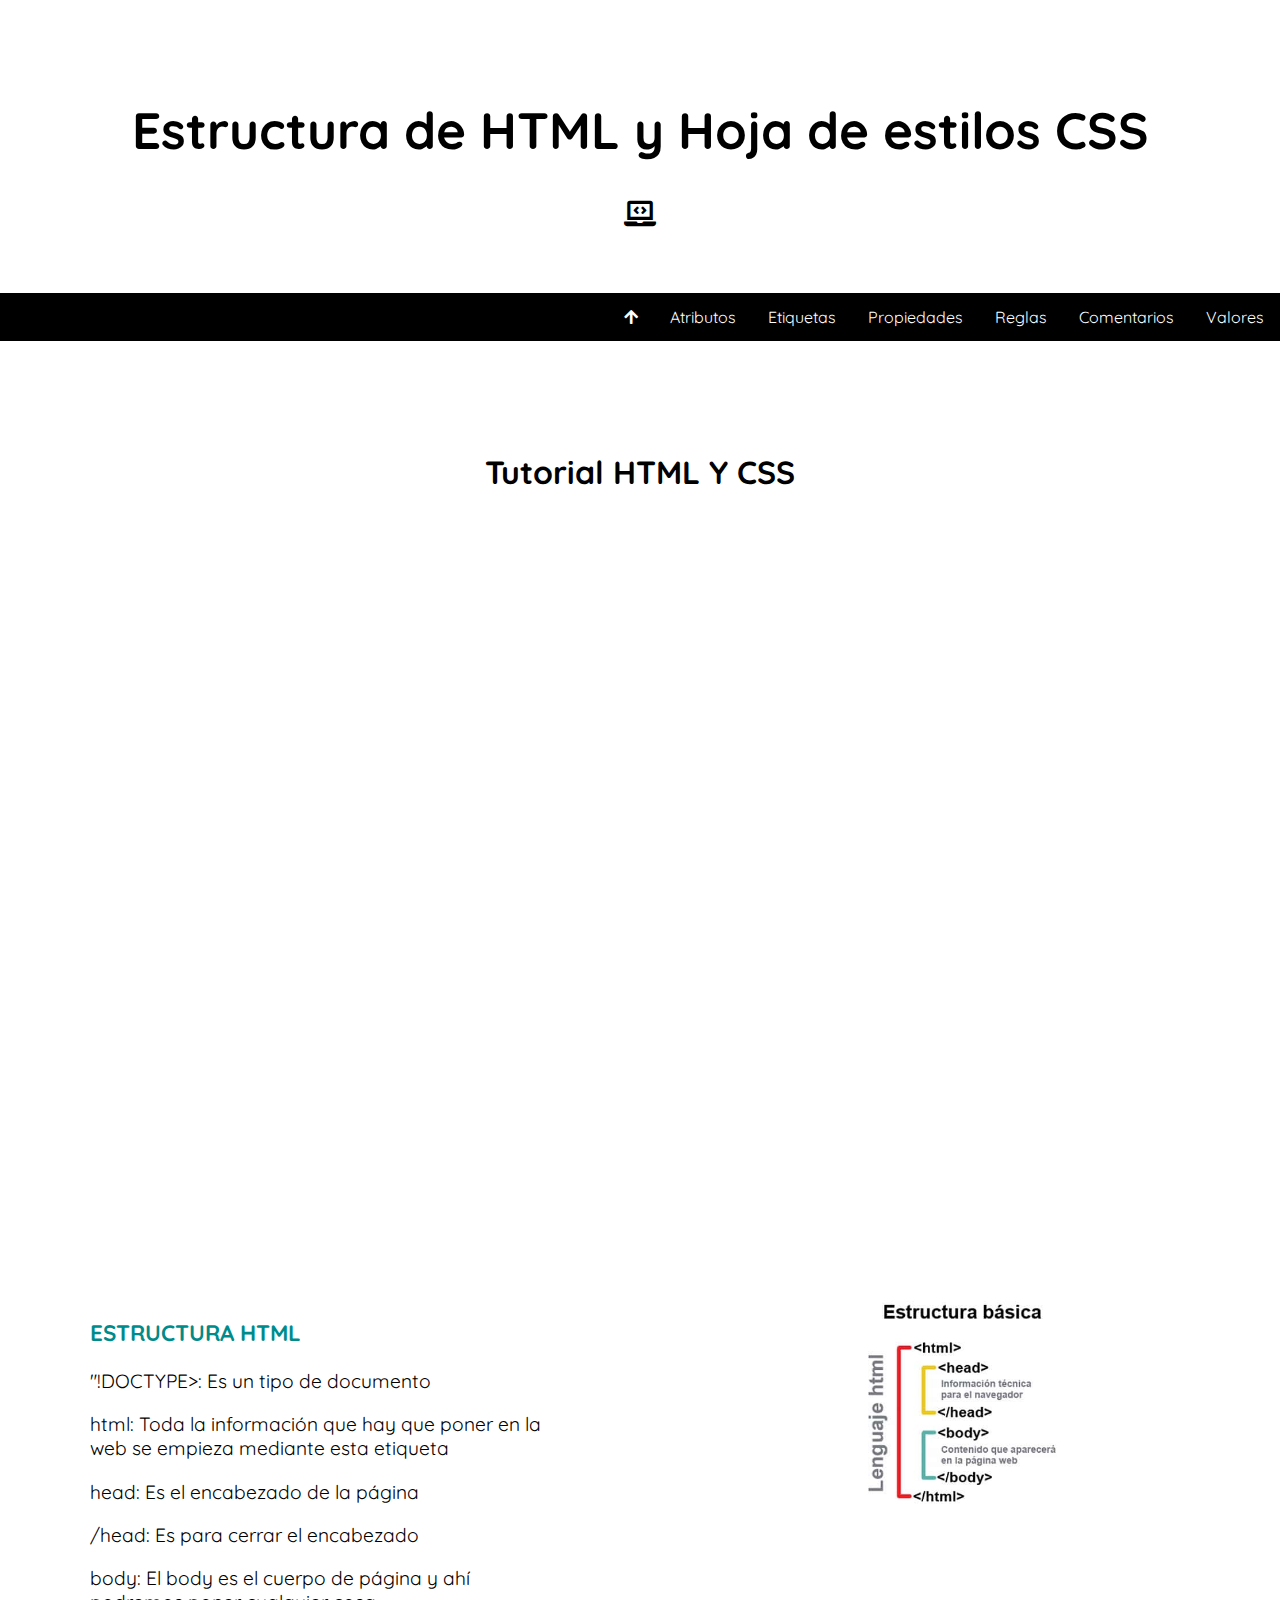
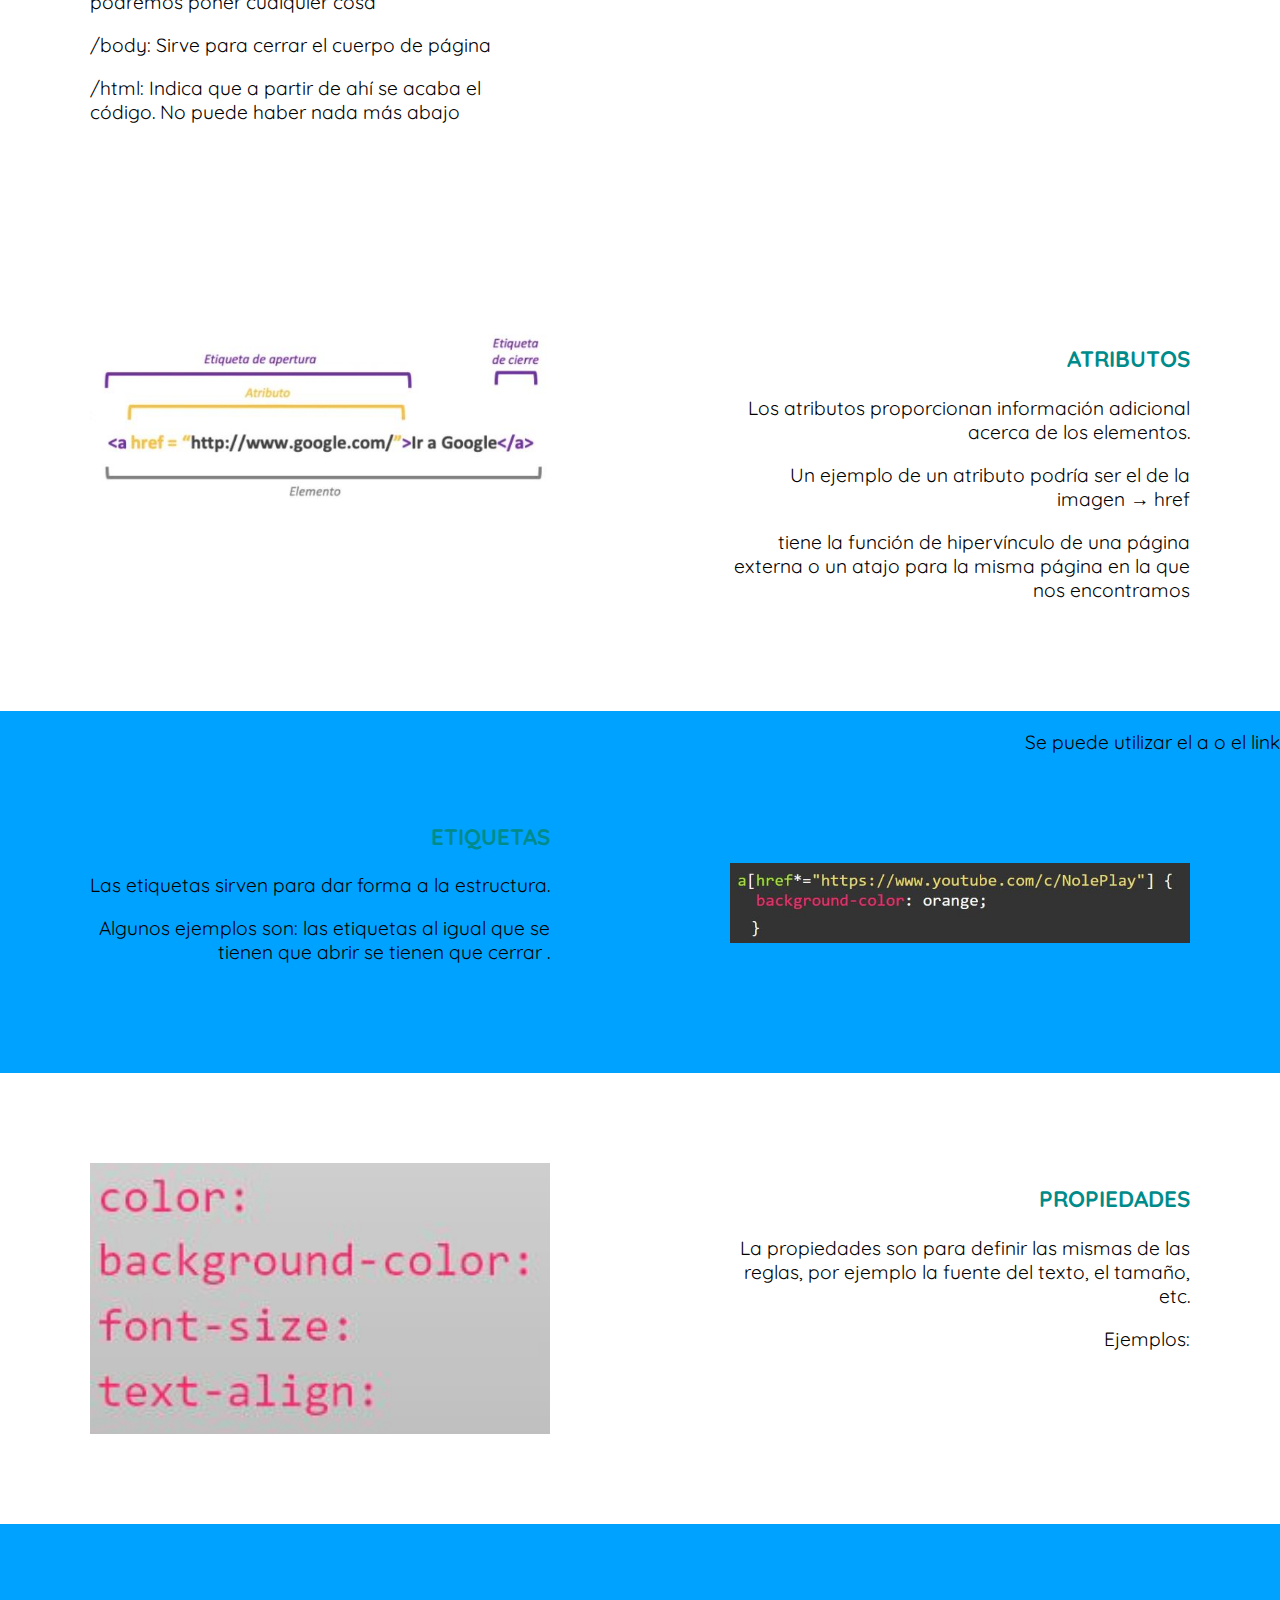
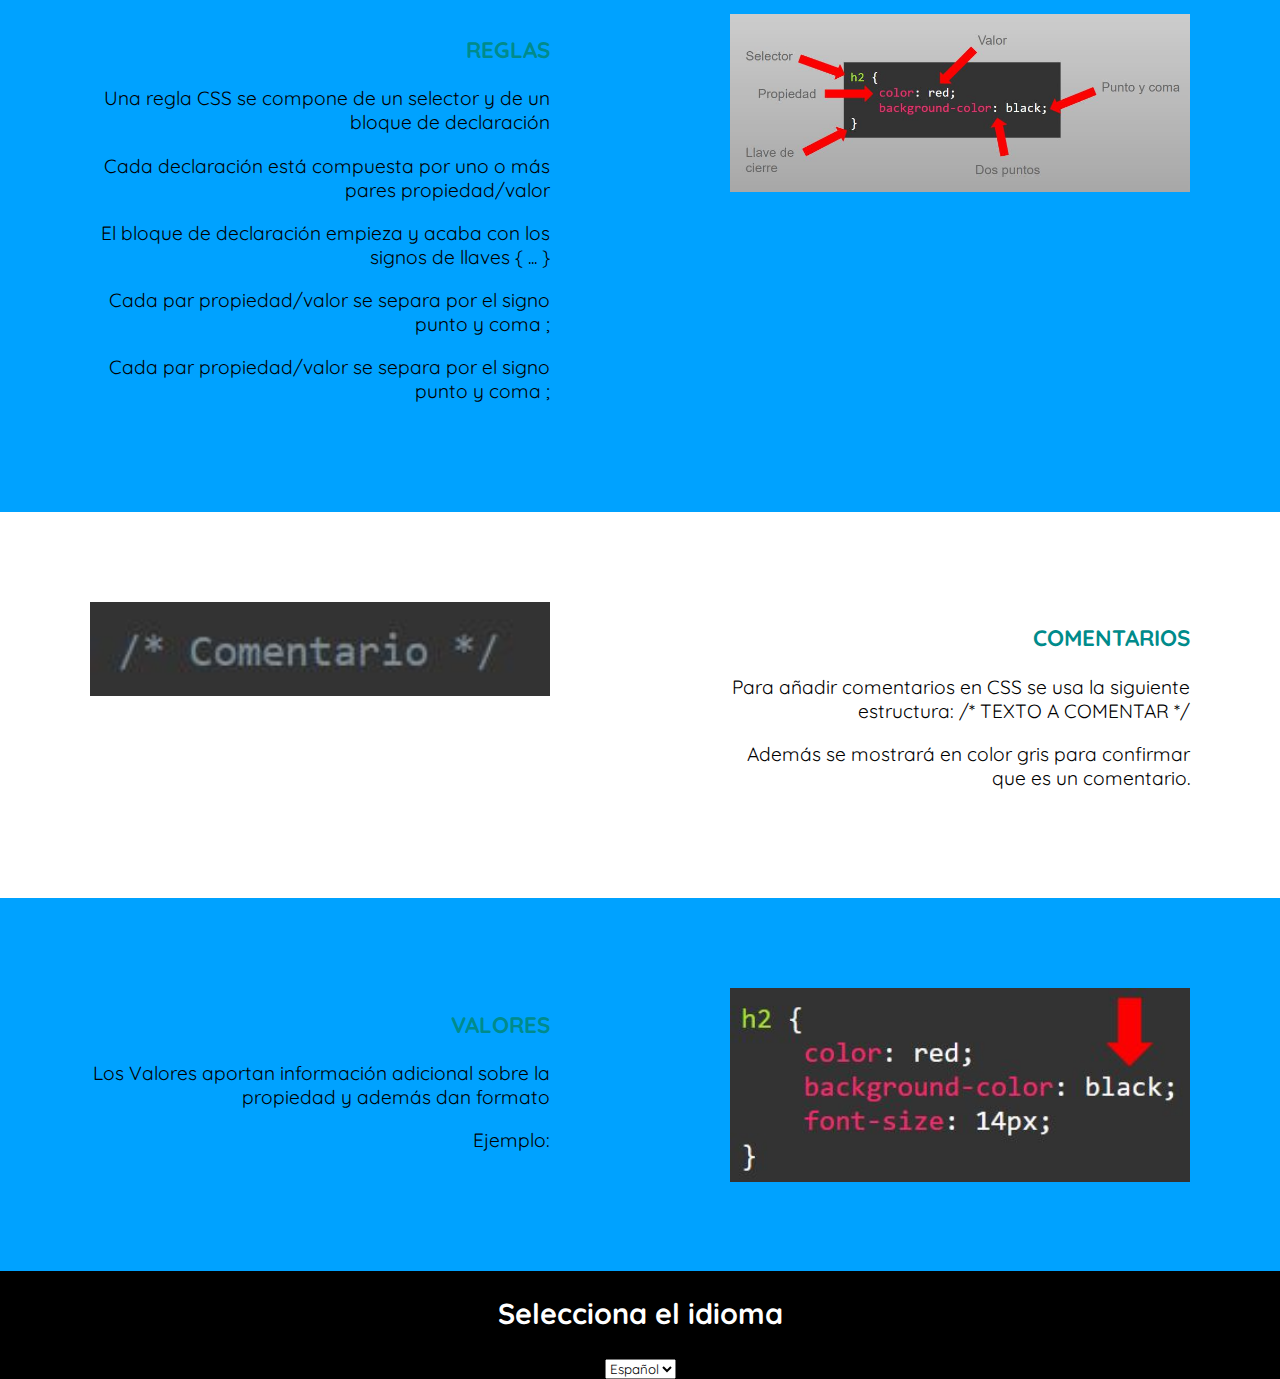
<file: index.html>
<!DOCTYPE html>
<html lang="en">

<head>
    <title>EVA</title>
    <meta http-equiv="X-UA-Compatible" content="IE=edge">
    <meta name="viewport" content="width=device-width, initial-scale=1.0">
    <link rel="stylesheet" href="./css/style.css">
    <link rel="preconnect" href="https://fonts.gstatic.com">
    <link href="https://fonts.googleapis.com/css2?family=Quicksand:wght@300&display=swap" rel="stylesheet">
    <script src="./js/codigo.js"></script>
    <link href="./fontawesome/css/all.css" rel="stylesheet">

</head>

<body>
    <div id="header">
        <h1>Estructura de HTML y Hoja de estilos CSS</h1>
        <i class="fas fa-laptop-code"></i>
    </div>

    <ul>
        <li><a href="#section8">Valores</a></li>
        <li><a href="#section7">Comentarios</a></li>
        <li><a href="#section6">Reglas</a></li>
        <li><a href="#section5">Propiedades </a></li>
        <li><a href="#section4">Etiquetas</a></li>
        <li><a href="#section3">Atributos </a></li>
        <li><a href="#header"><i class="fas fa-arrow-up"></i></a></li>
    </ul>


    <div id="section1">

        <div id="column1">
            <h1>Tutorial HTML Y CSS</h1>
            <iframe src="https://www.youtube.com/embed/gUvaSIIHj_k" width="900" height="600" title="YouTube video player" frameborder="0" allow="accelerometer; autoplay; clipboard-write; encrypted-media; gyroscope; picture-in-picture" allowfullscreen></iframe>
        </div>
    </div>

    <div id="section2">
        <div class="column2">
            <h3>ESTRUCTURA HTML </h3>
            <p>"!DOCTYPE>: Es un tipo de documento </p>

            <p>html: Toda la información que hay que poner en la web se empieza mediante esta etiqueta </p>

            <p> head: Es el encabezado de la página </p>
            <p> /head: Es para cerrar el encabezado</p>


            <p> body: El body es el cuerpo de página y ahí podremos poner cualquier cosa </p>
            <p>/body: Sirve para cerrar el cuerpo de página </p>

            <p>/html: Indica que a partir de ahí se acaba el código. No puede haber nada más abajo</p>


        </div>
    </div>

    <div class="column2">
        <img src="./img/estructura-basica-de-una-pagina-web-en-html.jpg" alt="Imagen estructura ">
    </div>

    <div id="section3">
        <div class="column2">
            <img src="./img/atributos.JPG" alt="Imagen de los atributos ">
        </div>
        <div class="column2">
            <h3>ATRIBUTOS</h3>
            <p>Los atributos proporcionan información adicional acerca de los elementos. </p>
            <p> Un ejemplo de un atributo podría ser el de la imagen → href </p>
            <p>tiene la función de hipervínculo de una página externa o un atajo para la misma página en la que nos encontramos
        </div>
    </div>

    <div id="section4">
        <div class="column2">
            <h3>ETIQUETAS</h3>
            <p> Las etiquetas sirven para dar forma a la estructura.</p>
            <p> Algunos ejemplos son: las etiquetas al igual que se tienen que abrir se tienen que cerrar .
            </p>
        </div>
        <p> Se puede utilizar el a o el link</p>
        <div class="column2">
            <img src="./img/etiquetas.JPG" alt="Imagen etiquetas ">
        </div>
    </div>


    <div id="section5">
        <div class="column2">
            <img src="./img/propiedades.JPG" alt="Imagen de las propiedades">
        </div>
        <div class="column2">
            <h3>PROPIEDADES</h3>
            <p>La propiedades son para definir las mismas de las reglas, por ejemplo la fuente del texto, el tamaño, etc. </p>
            <p> Ejemplos: </p>
        </div>
    </div>

    <div id="section6">
        <div class="column2">
            <h3>REGLAS</h3>
            <p> Una regla CSS se compone de un selector y de un bloque de declaración</p>
            <p>Cada declaración está compuesta por uno o más pares propiedad/valor</p>
            <p> El bloque de declaración empieza y acaba con los signos de llaves { ... }</p>
            <p>Cada par propiedad/valor se separa por el signo punto y coma ; </p>
            <p>Cada par propiedad/valor se separa por el signo punto y coma ; </p>
        </div>
        <div class="column2">
            <img src="./img/reglas.JPG" alt="Imagen reglas ">

        </div>

        <div id="section7">
            <div class="column2">
                <img src="./img/comentarios.JPG" alt="Imagen de los comentarios">
            </div>
            <div class="column2">
                <h3>COMENTARIOS</h3>
                <p>Para añadir comentarios en CSS se usa la siguiente estructura: /* TEXTO A COMENTAR */ </p>
                <p> Además se mostrará en color gris para confirmar que es un comentario. </p>
            </div>
        </div>

        <div id="section8">
            <div class="column2">
                <h3>VALORES</h3>
                <p> Los Valores aportan información adicional sobre la propiedad y además dan formato </p>
                <p>Ejemplo: </p>
            </div>
            <div class="column2">
                <img src="./img/valores.JPG" alt="Imagen de los valores">

            </div>
        </div>

        <div id="section9">
            <div class="column1">
                <h2>Selecciona el idioma</h2>
                <select name="language" id="language" onchange="language()">
                                    <option value="ES" selected>Español</option>
                                    <option value="CA">Catalan</option>
                                </select>
            </div>
        </div>
    </div>

</body>
</file>
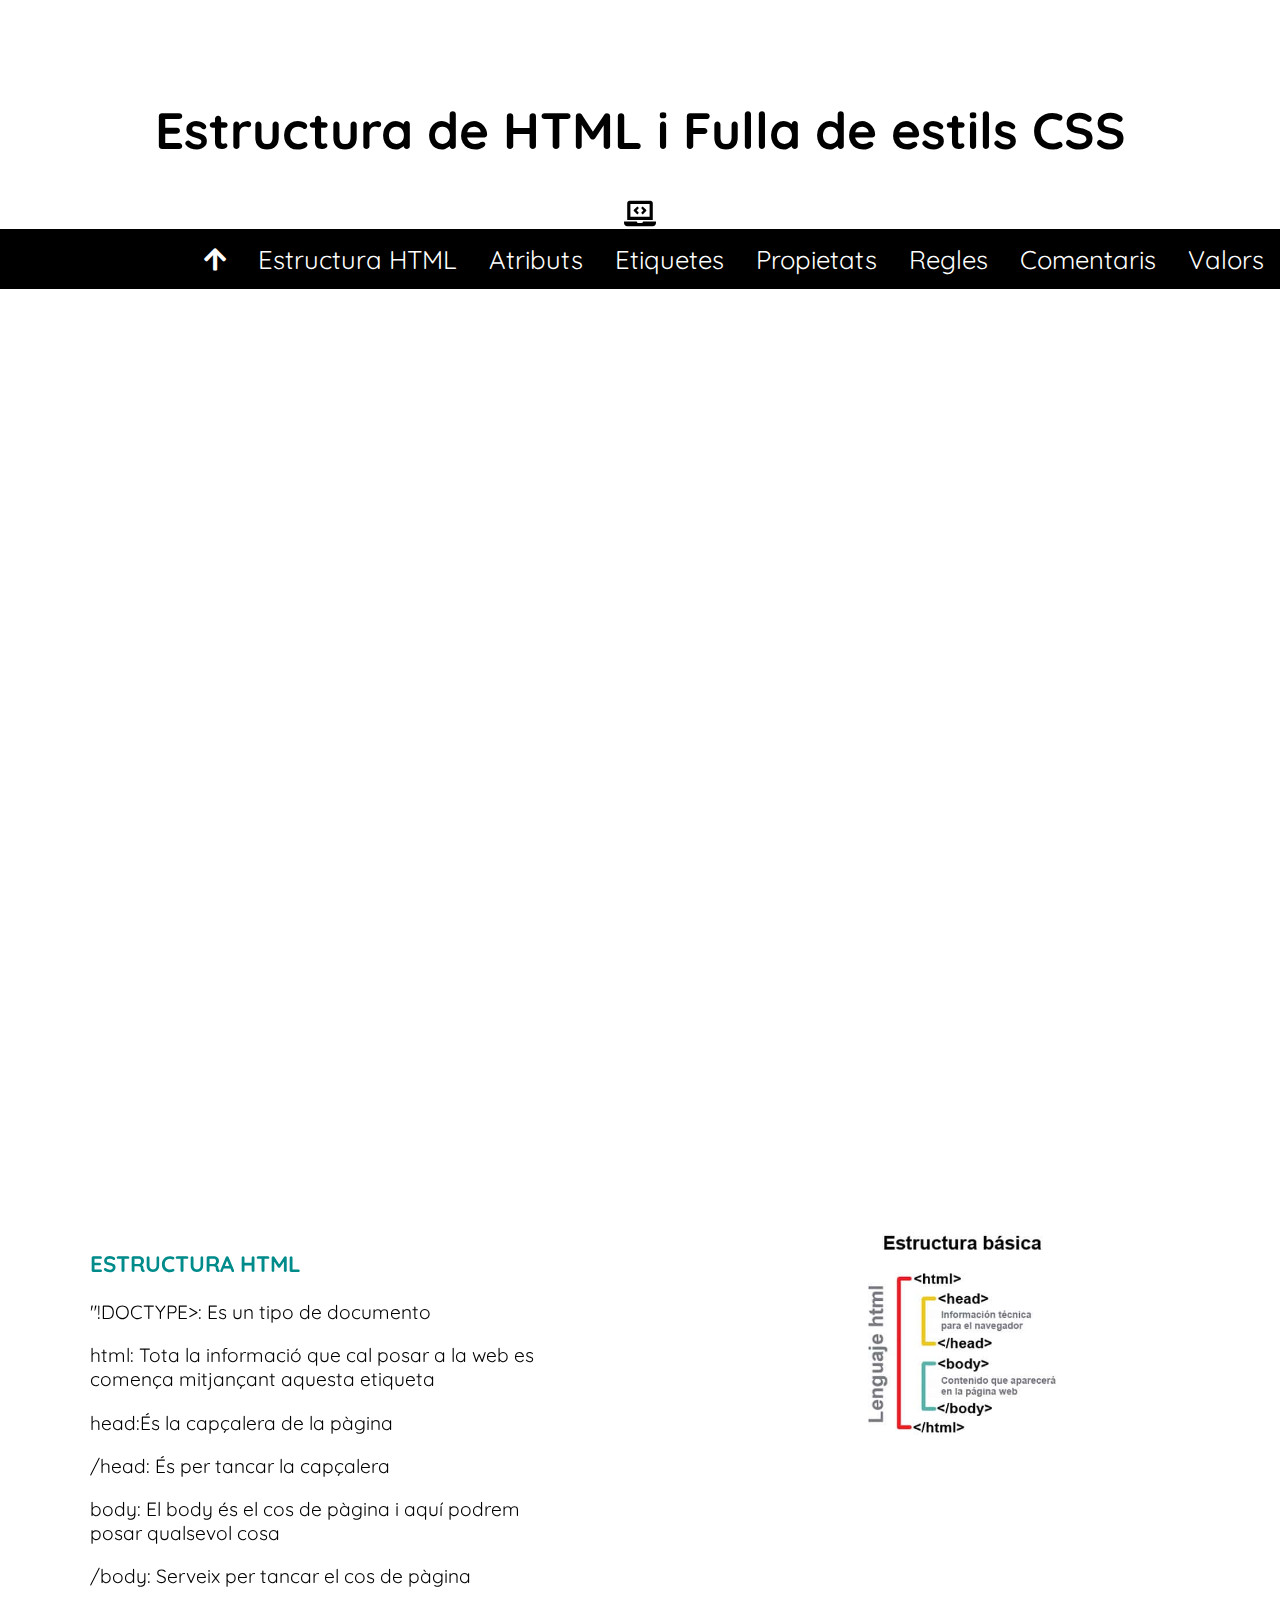
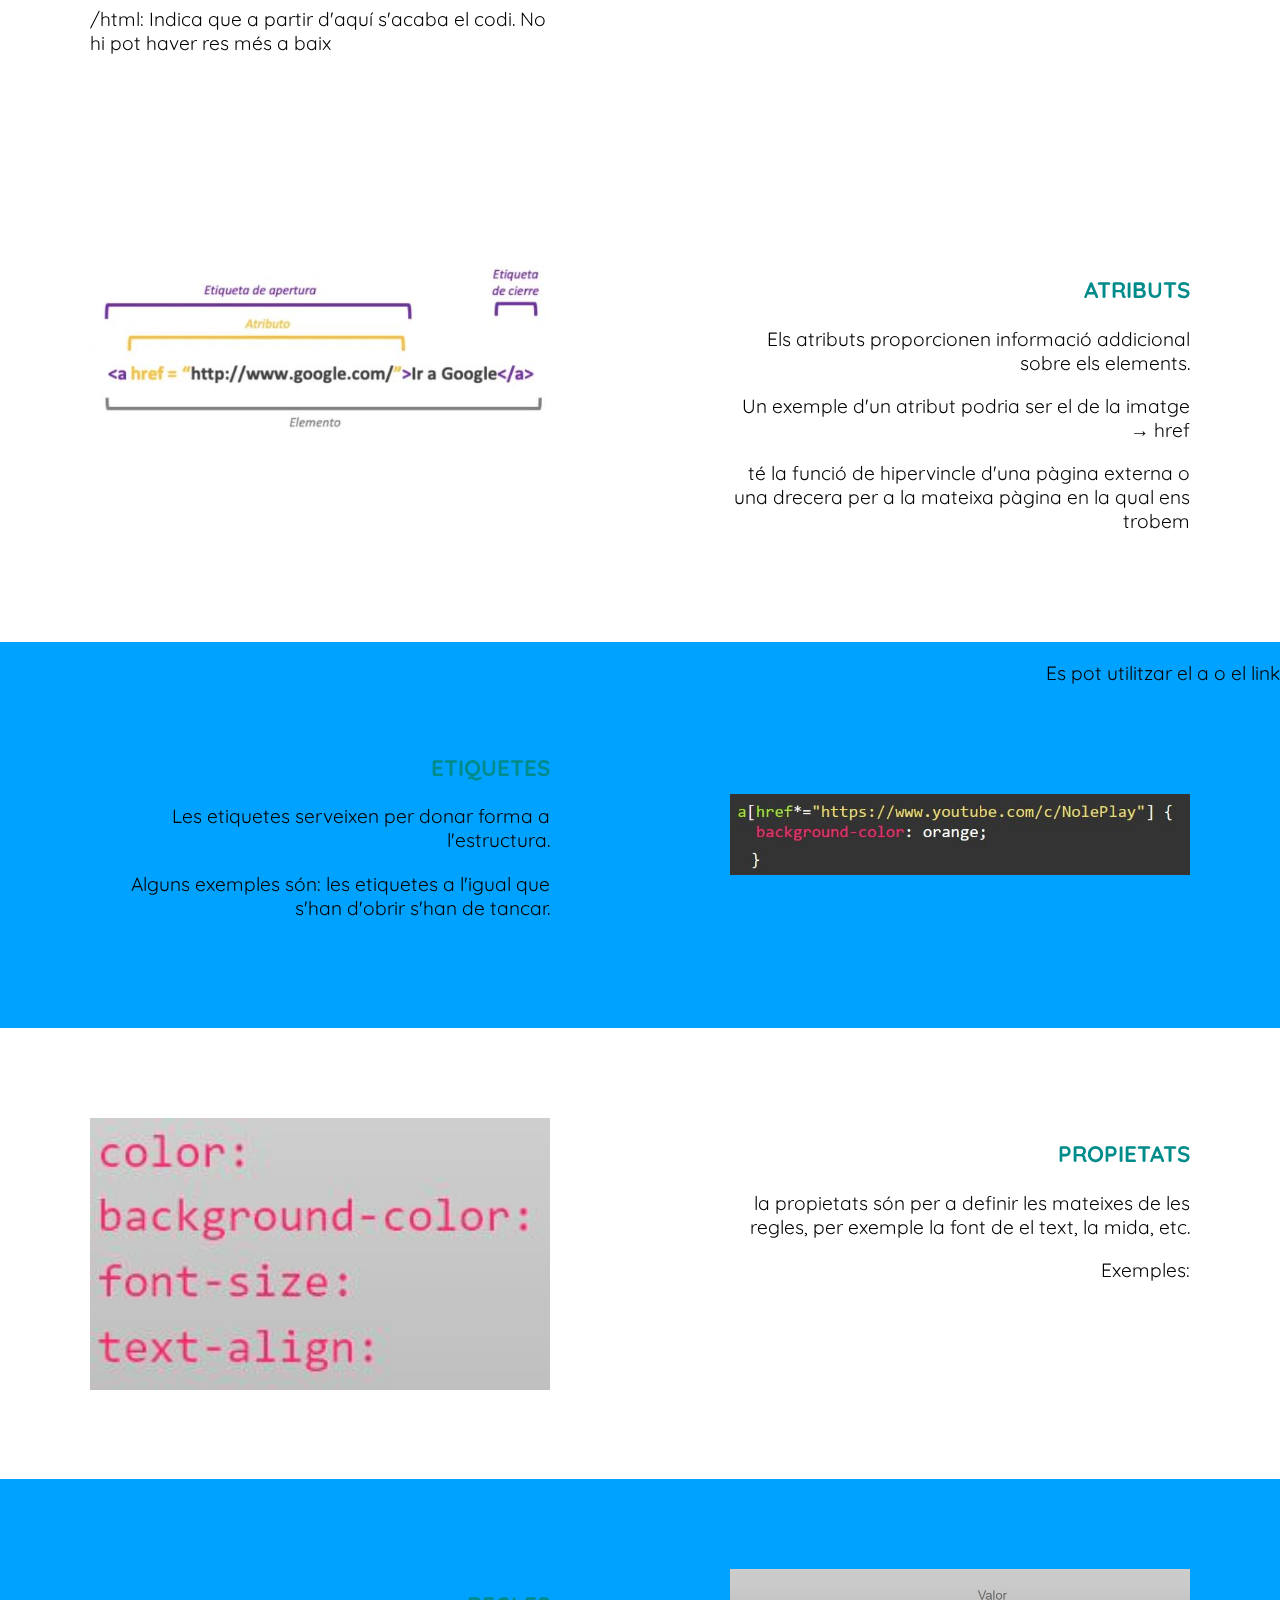
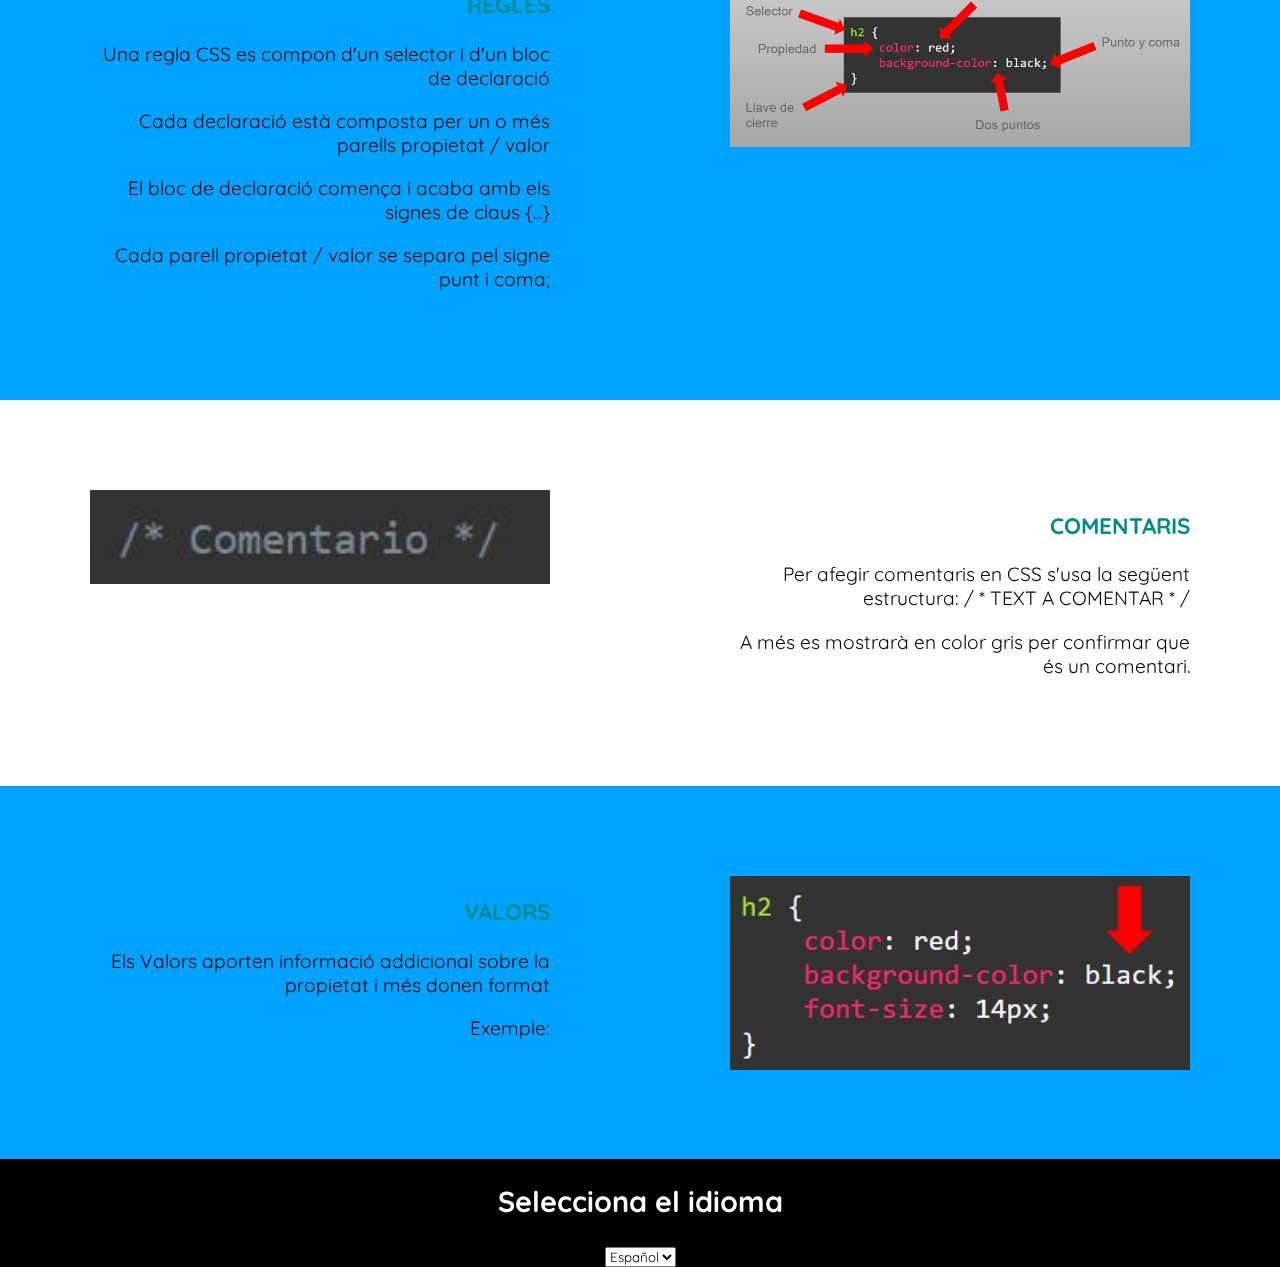
<file: en/index.html>
<!DOCTYPE html>
<html lang="en">

<head>
    <title>EVA</title>
    <meta http-equiv="X-UA-Compatible" content="IE=edge">
    <meta name="viewport" content="width=device-width, initial-scale=1.0">
    <link rel="stylesheet" href="../css/style.css">
    <link rel="preconnect" href="https://fonts.gstatic.com">
    <link href="https://fonts.googleapis.com/css2?family=Quicksand:wght@300&display=swap" rel="stylesheet">
    <script src="../js/codigo.js"></script>
    <link href="../fontawesome/css/all.css" rel="stylesheet">

</head>

<body>
    <div id="header">
        <h1>Estructura de HTML i Fulla de estils CSS</h1>
        <i class="fas fa-laptop-code"></i>
        <ul>

            <li><a href="#section8">Valors</a></li>
            <li><a href="#section7">Comentaris</a></li>
            <li><a href="#section6">Regles</a></li>
            <li><a href="#section5">Propietats</a></li>
            <li><a href="#section4">Etiquetes</a></li>
            <li><a href="#section3">Atributs </a></li>
            <li><a href="#section2">Estructura HTML </a></li>
            <li><a href="#header"><i class="fas fa-arrow-up"></i></a></li>
            <div id="section1">
                <i class="fas fa-laptop-code"></i>

        </ul>
        <div id="column1">
            <iframe src="https://www.youtube.com/embed/gUvaSIIHj_k" width="900" height="600" title="YouTube video player" frameborder="0" allow="accelerometer; autoplay; clipboard-write; encrypted-media; gyroscope; picture-in-picture" allowfullscreen></iframe>
        </div>
        </div>
        <div id="section2">
            <div class="column2">
                <h3>ESTRUCTURA HTML </h3>
                <p>"!DOCTYPE>: Es un tipo de documento </p>

                <p>html: Tota la informació que cal posar a la web es comença mitjançant aquesta etiqueta</p>

                <p> head:És la capçalera de la pàgina </p>
                <p> /head: És per tancar la capçalera</p>


                <p> body: El body és el cos de pàgina i aquí podrem posar qualsevol cosa </p>
                <p>/body: Serveix per tancar el cos de pàgina </p>

                <p>/html: Indica que a partir d'aquí s'acaba el codi. No hi pot haver res més a baix</p>


            </div>
        </div>
        <div class="column2">
            <img src="../img/estructura-basica-de-una-pagina-web-en-html.jpg" alt="Imagen estructura ">
        </div>

        <div id="section3">
            <div class="column2">
                <img src="../img/atributos.JPG" alt="Imagen de los atributos ">
            </div>
            <div class="column2">
                <h3>ATRIBUTS</h3>
                <p>Els atributs proporcionen informació addicional sobre els elements. </p>
                <p> Un exemple d'un atribut podria ser el de la imatge → href </p>
                <p>té la funció de hipervincle d'una pàgina externa o una drecera per a la mateixa pàgina en la qual ens trobem

            </div>
            <div id="section4">
                <div class="column2">
                    <h3>ETIQUETES</h3>
                    <p> Les etiquetes serveixen per donar forma a l'estructura.</p>
                    <p> Alguns exemples són: les etiquetes a l'igual que s'han d'obrir s'han de tancar.
                    </p>
                </div>
                <p> Es pot utilitzar el a o el link</p>
                <div class="column2">
                    <img src="../img/etiquetas.JPG" alt="Imagen etiquetas ">
                </div>


                <div id="section5">
                    <div class="column2">
                        <img src="../img/propiedades.JPG" alt="Imagen de las propiedades">
                    </div>
                    <div class="column2">
                        <h3>PROPIETATS</h3>
                        <p>la propietats són per a definir les mateixes de les regles, per exemple la font de el text, la mida, etc. </p>
                        <p> Exemples: </p>
                    </div>
                </div>

                <div id="section6">
                    <div class="column2">
                        <h3>REGLES</h3>
                        <p> Una regla CSS es compon d'un selector i d'un bloc de declaració</p>
                        <p>Cada declaració està composta per un o més parells propietat / valor</p>
                        <p> El bloc de declaració comença i acaba amb els signes de claus {...}</p>
                        <p>Cada parell propietat / valor se separa pel signe punt i coma;</p>

                    </div>
                    <div class="column2">
                        <img src="../img/reglas.JPG" alt="Imagen reglas ">

                    </div>
                    <div id="section7">
                        <div class="column2">
                            <img src="../img/comentarios.JPG" alt="Imagen de los comentarios">
                        </div>
                        <div class="column2">
                            <h3>COMENTARIS</h3>
                            <p>Per afegir comentaris en CSS s'usa la següent estructura: / * TEXT A COMENTAR * / </p>
                            <p> A més es mostrarà en color gris per confirmar que és un comentari. </p>
                        </div>
                    </div>
                    <div id="section8">
                        <div class="column2">
                            <h3>VALORS</h3>
                            <p> Els Valors aporten informació addicional sobre la propietat i més donen format</p>
                            <p>Exemple: </p>
                        </div>
                        <div class="column2">
                            <img src="../img/valores.JPG" alt="Imagen de los valores">

                        </div>
                        <div id="section9">
                            <div class="column1">
                                <h2>Selecciona el idioma</h2>
                                <select name="language" id="language" onchange="language()">
                                    <option value="ES" selected>Español</option>
                                    <option value="CA">Catalan</option>
                                </select>


                            </div>
                        </div>
                    </div>
</body>
</file>
<file: css/style.css>
* {
        box-sizing: border-box;
        /* font */
        font-family: 'Quicksand', sans-serif;
    }
    
    body {
        margin: 0;
    }
    
    .row:after {
        content: "";
        display: table;
        clear: both;
    }
    
    html {
        scroll-behavior: smooth;
    }
    
    .relleno-columnas {
        padding-top: 4vw;
        padding-left: 10vw;
        padding-right: 10vw;
        padding-bottom: 4vw;
    }
    
    #header {
        text-align: center;
        font-size: 4.5vw;
        padding-bottom: 5vw;
        padding-top: 5vw;
        font-size: 2vw;
        background-color: white;
    }
    
    .sticky {
        position: fixed;
    }
    
    ul {
        list-style-type: none;
        margin: 0;
        padding: 0;
        overflow: hidden;
        background-color: black;
        position: -webkit-sticky;
        position: sticky;
        top: 0;
        width: 100%;
    }
    
    li {
        float: right;
    }
    
    li a {
        display: block;
        color: white;
        text-align: center;
        padding: 14px 16px;
        text-decoration: none;
    }
    
    a:hover {
        background-color: #111;
    }
    
    li.active {
        background-color: #4CAF50;
    }
    
    #header {
        background-color: white;
        font-size: 2vw;
        float: left;
        width: 100%;
    }
    
    #column1 {
        width: 100%;
        float: left;
        padding: 7%;
        text-align: center;
    }
    
    #section2 {
        background-color: rgb(0, 162, 255);
        font-size: 1.5vw;
        width: 100%;
        text-align: left;
    }
    
    .column2 {
        width: 50%;
        float: left;
        padding: 7%;
    }
    
    .column2 h3 {
        color: darkcyan;
    }
    
    .column2 img {
        float: left;
        width: 100%;
    }
    
    #section3 {
        background-color: white;
        font-size: 1.5vw;
        width: 100%;
        text-align: right;
        float: left;
    }
    
    #section4 {
        background-color: rgb(0, 162, 255);
        font-size: 1.5vw;
        width: 100%;
        text-align: right;
        float: left;
    }
    
    #section5 {
        background-color: white;
        font-size: 1.5vw;
        width: 100%;
        text-align: right;
        float: left;
    }
    
    #section6 {
        background-color: rgb(0, 162, 255);
        font-size: 1.5vw;
        width: 100%;
        text-align: right;
        float: left;
    }
    
    #section7 {
        background-color: white;
        font-size: 1.5vw;
        width: 100%;
        text-align: right;
        float: left;
    }
    
    #section8 {
        background-color: rgb(0, 162, 255);
        font-size: 1.5vw;
        width: 100%;
        text-align: right;
        float: left;
    }
    
    #section9 {
        background-color: black;
        font-size: 1.5vw;
        width: 100%;
        text-align: center;
        float: left;
        color: white;
    }
    
    @media screen and (max-width:700px) {
        .flex:not(#header) {
            display: block;
        }
        #header {
            width: 100%;
        }
        .header h1 {
            font-size: 5vw;
        }
        .column1 {
            width: 100%;
        }
        .column2 {
            width: 100%;
        }
        .column2 h3 {
            font-size: 4vw;
        }
        .column2 p {
            font-size: 3vw;
        }
        iframe {
            width: 90vw;
            height: 60vw;
        }
    }
</file>
